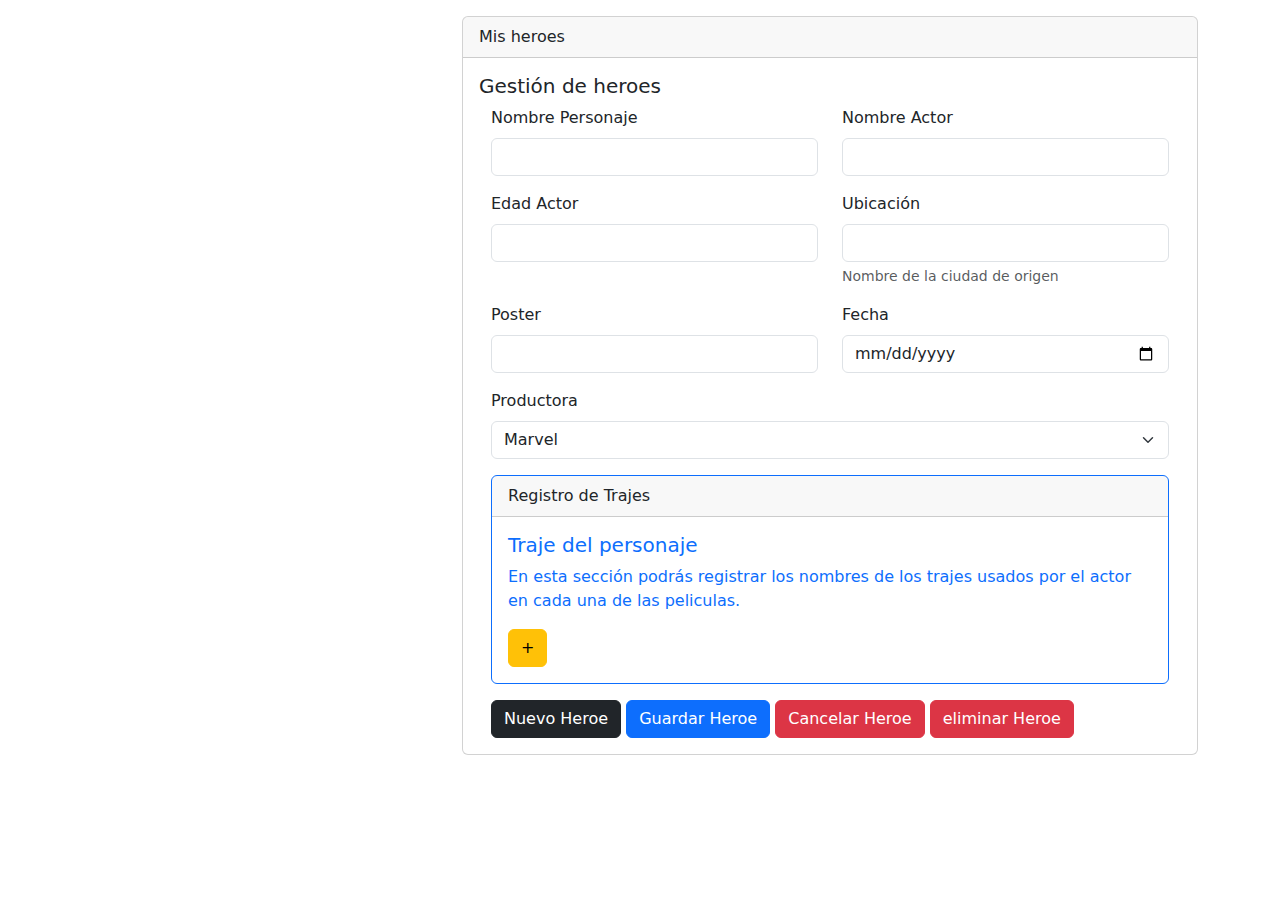
<file: day14/index.html>
<!DOCTYPE html>
<html lang="en">
<head>
    <meta charset="UTF-8">
    <meta name="viewport" content="width=device-width, initial-scale=1.0">
    <link href="https://cdn.jsdelivr.net/npm/bootstrap@5.3.3/dist/css/bootstrap.min.css" rel="stylesheet" integrity="sha384-QWTKZyjpPEjISv5WaRU9OFeRpok6YctnYmDr5pNlyT2bRjXh0JMhjY6hW+ALEwIH" crossorigin="anonymous">
    <title>Document</title>
</head>
<body>
    <div class="container">
        <div class="row justift-content-md-center mt-3">
            <div class="col">

            </div>
            <div class="col-8">
                <div class="card">
                    <div class="card-header">
                        Mis heroes
                    </div>
                    <div class="card-body">
                        <h5>
                            Gestión de heroes
                        </h5>
                        <div class="container">
                            <form id="frmDataHero" class="needs-validation" novalidate>
                                <div class="row">
                                    <div class="col">
                                        <div class="mb-3">
                                            <label for="characterName" class="form-label">Nombre Personaje</label>
                                            <input type="text" name="characterName" id="characterName" required="" class="form-control"></input>    
                                        </div>
                                    </div>
                                    <div class="col">
                                        <div class="mb-3">
                                            <label for="actorName" class="form-label">Nombre Actor</label>
                                            <input type="text" name="actorName" id="actorName" required="" class="form-control">
                                        </div>
                                    </div>
                                </div>
                                <div class="row">
                                    <div class="col">
                                        <div class="mb-3">
                                            <label for="age" class="form-label">Edad Actor</label>
                                            <input type="text" name="age" id="age" class="form-control">
                                        </div>
                                    </div>
                                    <div class="col">
                                        <div class="mb-3">
                                            <label for="cityName" class="form-label">Ubicación</label>
                                            <input type="text" name="cityName" id="cityName" class="form-control"></input>
                                            <div id="cityNameAux" class="form-text">
                                                Nombre de la ciudad de origen
                                            </div>
                                        </div>
                                    </div>
                                </div>
                                <div class="row">
                                    <div class="col">
                                        <div class="mb-3">
                                            <label for="poster" class="form-label">Poster</label>
                                            <input type="text" name="poster" id="poster" class="form-control">
                                        </div>
                                    </div>
                                    <div class="col">
                                        <div class="mb-3">
                                            <label for="dateAppears" class="form-label">Fecha</label>
                                            <input type="date" name="dateAppears" id="dateAppears" class="form-control">
                                        </div>
                                    </div>
                                </div>
                                <div class="row">
                                    <div class="col">
                                        <div class="mb-3">
                                            <label for="producer" class="form-label">Productora</label>
                                            <select name="producer" id="producer" class="form-select">
                                                <option value="Marvel">Marvel</option>
                                                <option value="DC">DComics</option>
                                            </select>
                                        </div>
                                    </div>
                                </div>
                                <div class="row" id="grpSuites">
                                    <div class="col">
                                        <div class="card border-primary mb-3" style="max-width: 100%;">
                                        <div class="card-header">
                                            Registro de Trajes
                                        </div>
                                        <div class="card-body text-primary">
                                            <h5 class="card-title">Traje del personaje</h5>
                                            <p>En esta sección podrás registrar los nombres de los trajes usados por el actor en cada 
                                                una de las peliculas.
                                            </p>
                                            <a class="btn btn-warning" href="#" id="addSuite">+</a>
                                            <div class="" style="width: 100%;">
                                                <div class="container body-detail"></div>
                                            </div>
                                        </div>
                                        </div>
                                    </div>
                                </div>
                                <button type="submit" class="btn btn-dark">Nuevo Heroe</button>
                            <button type="submit" class="btn btn-primary">Guardar Heroe</button>
                            <button type="reset" class="btn btn-danger">Cancelar Heroe</button>
                            <button type="button" class="btn btn-danger">eliminar Heroe</button>

                            </form>
                            
                        </div>
                    </div>
                </div>
            </div>
        </div>
    </div>
    
</body>
<script src="https://cdn.jsdelivr.net/npm/bootstrap@5.3.3/dist/js/bootstrap.bundle.min.js" integrity="sha384-YvpcrYf0tY3lHB60NNkmXc5s9fDVZLESaAA55NDzOxhy9GkcIdslK1eN7N6jIeHz" crossorigin="anonymous"></script>
<script src="./index.js"></script>
</html>
</file>
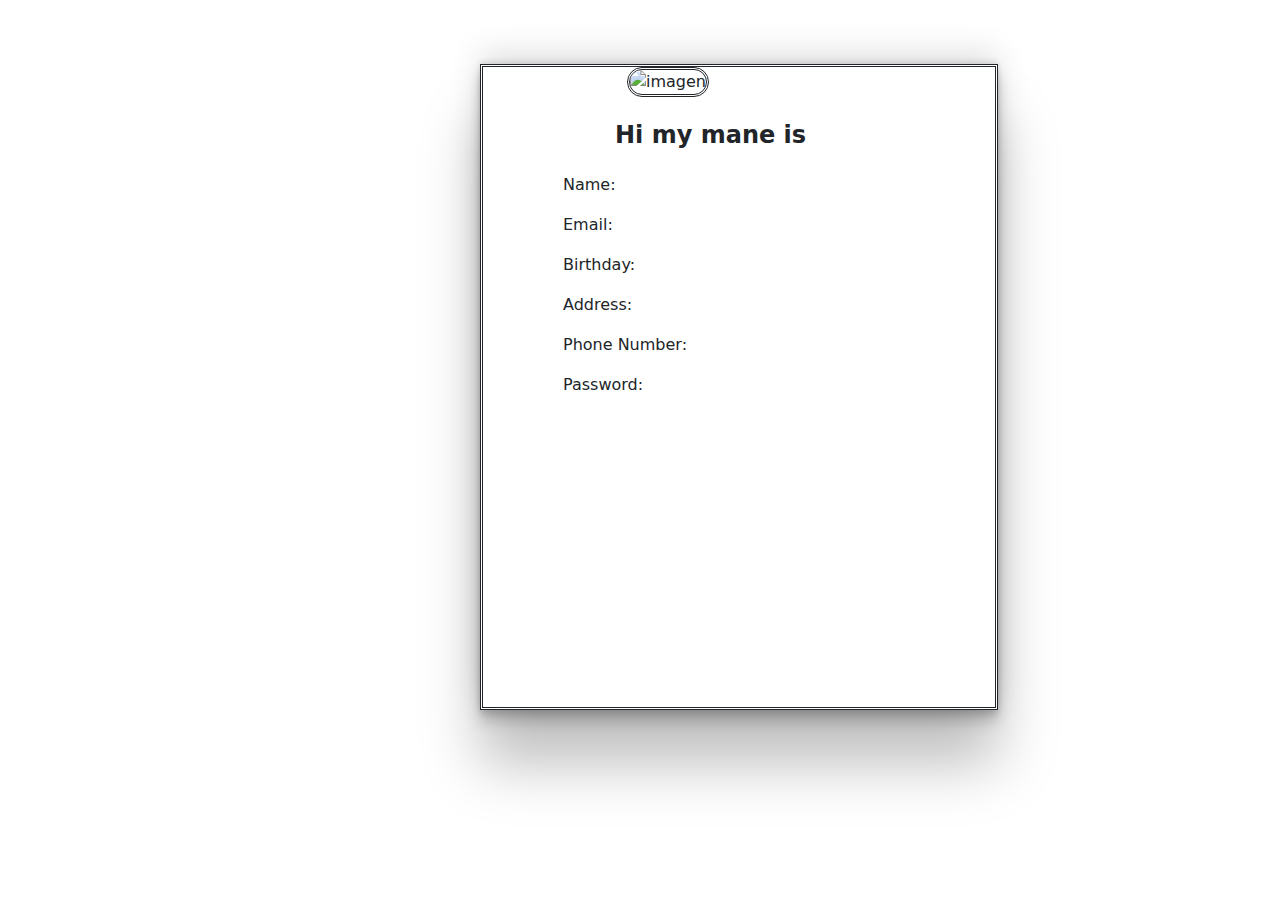
<file: day17/index.html>
<!DOCTYPE html>
<html lang="en">
<head>
    <meta charset="UTF-8">
    <meta name="viewport" content="width=device-width, initial-scale=1.0">
    <title>Random Userqiz</title>
    <link rel="stylesheet" href="./index.css">
    <link rel="stylesheet" href="https://cdn.jsdelivr.net/npm/bootstrap@5.3.3/dist/css/bootstrap.min.css">
</head>
<body>
    <random-user-card>
        
    </random-user-card>
</body>
<script src="https://cdn.jsdelivr.net/npm/bootstrap@5.3.3/dist/js/bootstrap.bundle.min.js"></script>
<script src="./script.js"></script>
</html>
</file>
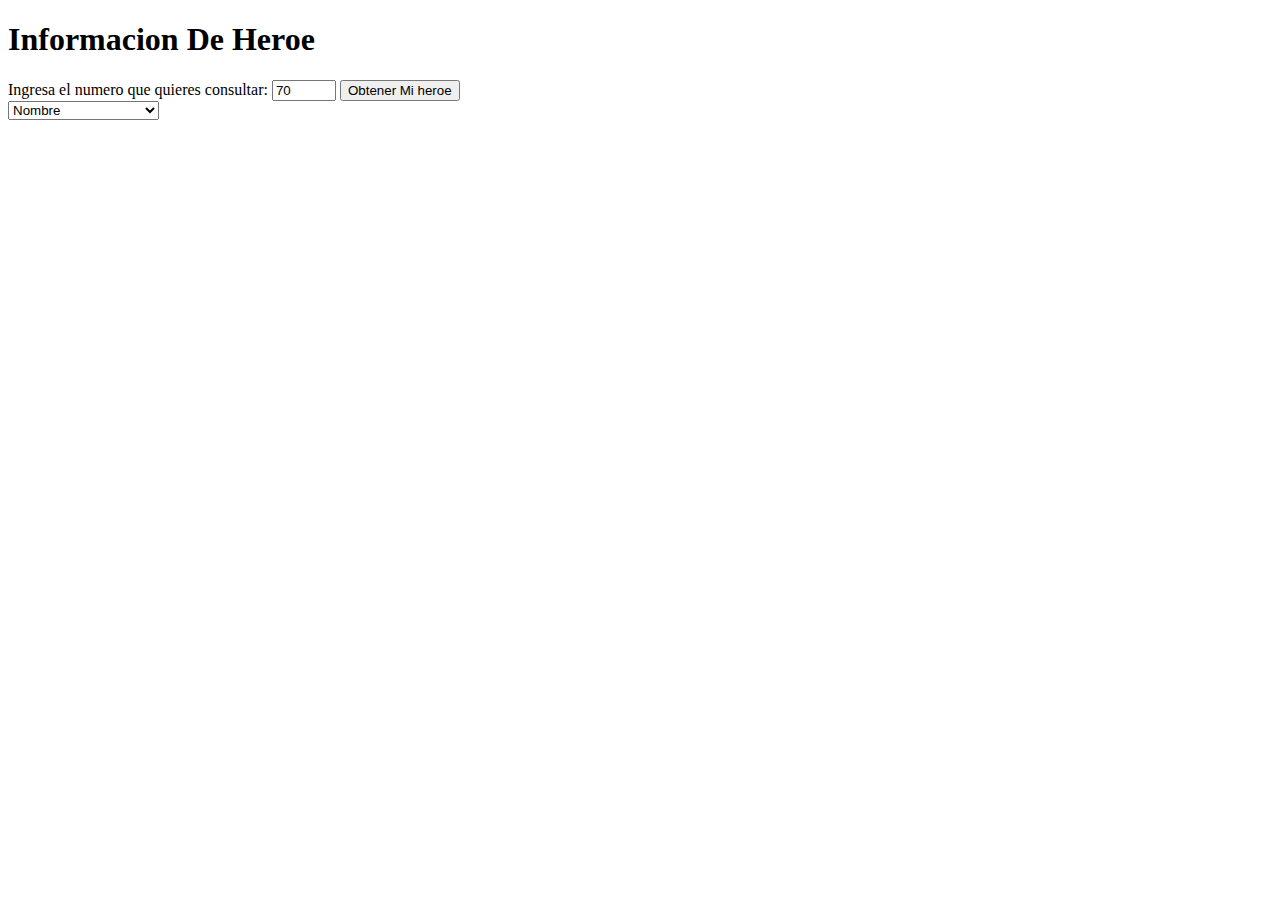
<file: day7/index.html>
<!DOCTYPE html>
<html lang="en">
<head>
    <meta charset="UTF-8">
    <meta name="viewport" content="width=device-width, initial-scale=1.0">
    <title>Document</title>
</head>
<body>
    <h1>Informacion De Heroe</h1>
    <label for="heroId">Ingresa el numero que quieres consultar:</label>
    <input type="number" id="heroId" value="70" min="1" max="731">
    <button onclick="fetchSuperHero()">Obtener Mi heroe</button>
    <div id="superHeroInfo">
        <select id="infoSelector" onchange="displaySelectedInfo()">
            <option value="name">Nombre</option>
            <option value="powerstats">Estadísticas de poder</option>
            <option value="biography">Biografía</option>
            <option value="appearance">Apariencia</option>
            <option value="work">Trabajo</option>
            <option value="connections">Conexiones</option>
            <option value="image">Imagen</option>
            <!-- Otras opciones deseadas pueden ser agregadas aquí -->
        </select>
    </div>
</body>
<script src="./app.js"></script>
</html>
</file>
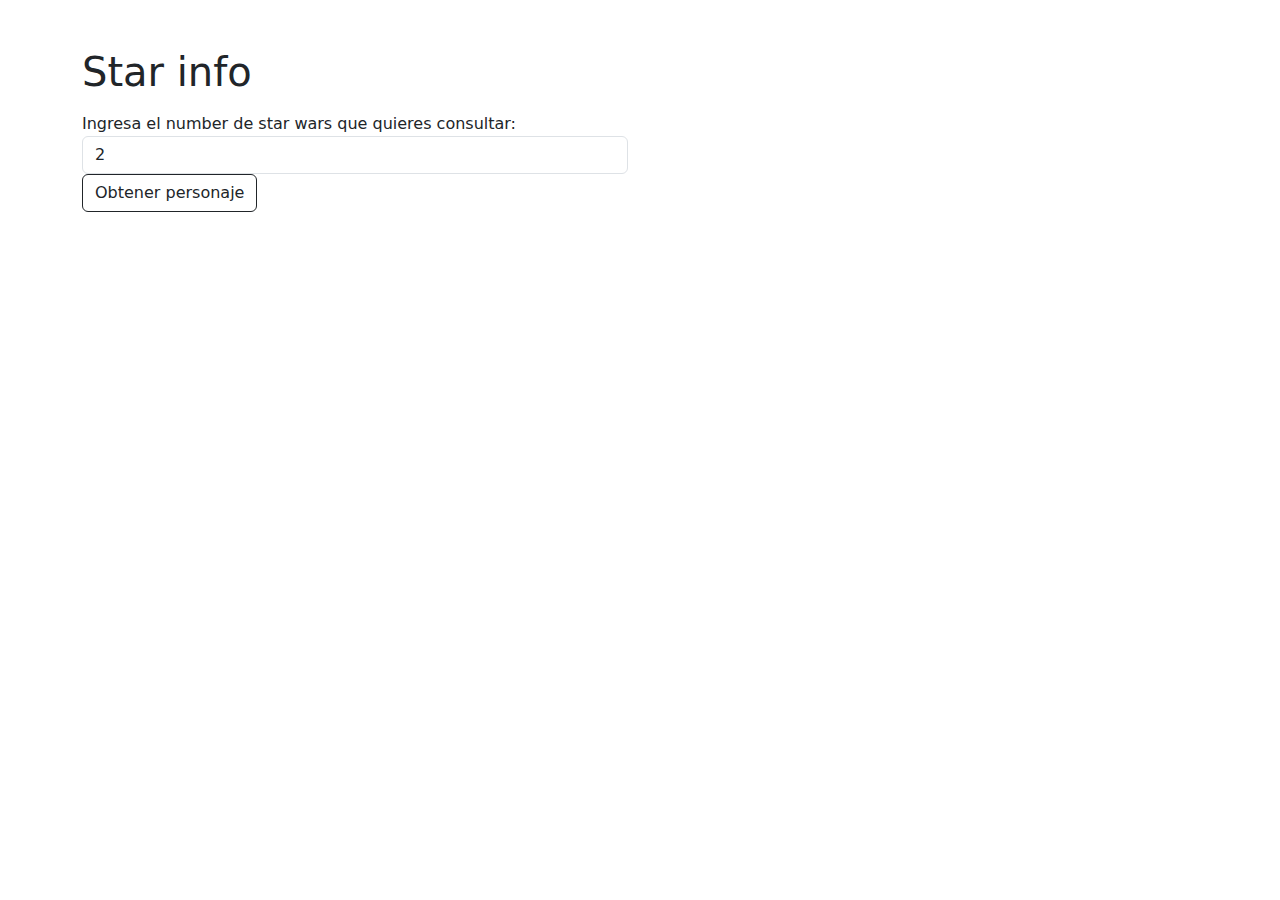
<file: day8/index1.html>
<!DOCTYPE html>
<html lang="es">
<head>
    <meta charset="UTF-8">
    <meta name="viewport" content="width=device-width, initial-scale=1.0">
    <title>Quiz sorpresa</title>
    <link href="https://cdn.jsdelivr.net/npm/bootstrap@5.3.3/dist/css/bootstrap.min.css" rel="stylesheet" integrity="sha384-QWTKZyjpPEjISv5WaRU9OFeRpok6YctnYmDr5pNlyT2bRjXh0JMhjY6hW+ALEwIH" crossorigin="anonymous">
</head>
<body>
    <div class="container">
        <h1 class="mt-5">Star info</h1>
          <div class="row mt-3">
          <div class="col-6">
            <label for="starId" class="label label-info">Ingresa el number de star wars que quieres consultar:</label>
            <input type="number" id="starId" value="2" min="1" max="88" class="form-control">
            <button onclick="fetchStarWars()" class="btn btn-outline-dark">Obtener personaje<span class="badge"></span></button>
          </div>
          </div>
        <div id="starWarInfo" class="mt-5">
        <!--Aquì se mostrarà la informaciòn solicitada.-->
        </div>
    </div>
    <script src="./script.js"></script>
</body>
</html>
</file>
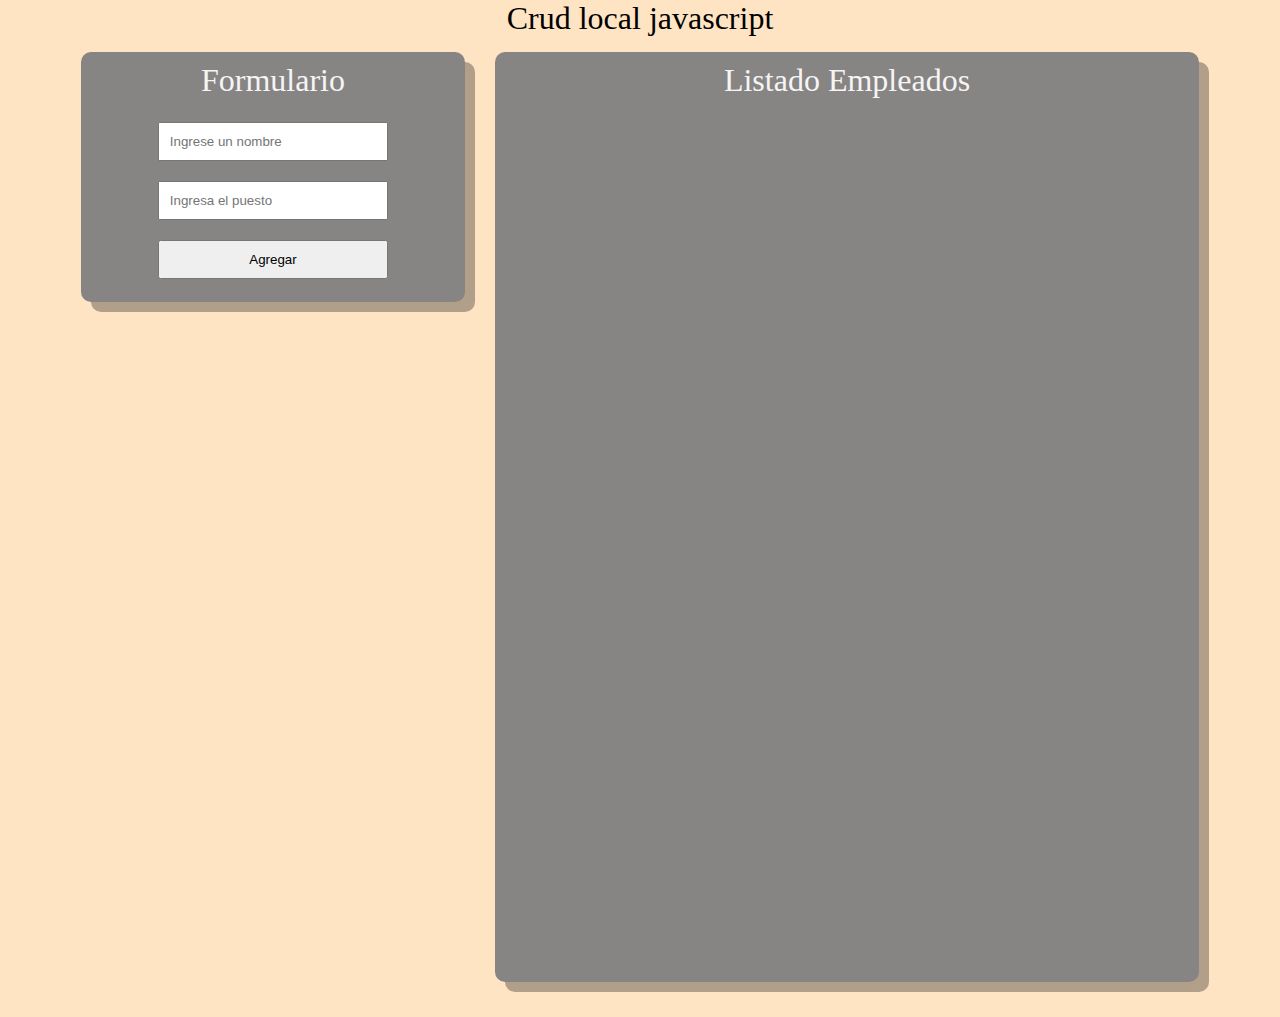
<file: day1/html/crud.html>
<!DOCTYPE html>
<html lang="en">
<head>
    <meta charset="UTF-8">
    <meta name="viewport" content="width=device-width, initial-scale=1.0">
    <title>CRUD JS</title>
    <link rel="stylesheet" href="../css/crud.css">
</head>
<body>
    
    <div class="div-titulo">
        <h1>Crud local javascript</h1>
    </div>

    <div class="contenedor">
        <div class="div-formulario">
            <h2>Formulario</h2>

            <form action="#" id="formulario">
                <input type="text" id="nombre" placeholder="Ingrese un nombre">
                <input type="text" id="puesto" placeholder="Ingresa el puesto">
                <button type="submit" id="btnAgregar">Agregar</button>
            </form>
        </div>

        <div class="div-listado">
            <h2>Listado Empleados</h2>
            <div class="div-empleados">

            </div>
        </div>
    </div>

    
</body>

<script src="../js/crud.js"></script>
</html>
</file>
<file: day17/index.css>
.card{
    justify-content: center;
    border: double;
    position: relative;
    left: 30em;
    height: 40em;
    top: 4em;
    box-shadow: rgba(0, 0, 0, 0.25) 0px 54px 55px, rgba(0, 0, 0, 0.12) 0px -12px 30px, rgba(0, 0, 0, 0.12) 0px 4px 6px, rgba(0, 0, 0, 0.17) 0px 12px 13px, rgba(0, 0, 0, 0.09) 0px -3px 5px;
}

img{
    position: relative;
    left: 9em;
    width: 200px;
    border-radius: 9em;
    border: double;

}

h2{
    padding-left: 5.5em;
}

p{
    padding-left: 5em;
}
/*hfdghsdgf*/
</file>
<file: day1/css/crud.css>
*{
    margin: 0;
    padding: 0;
    box-sizing: border-box;
}

body{
    background-color: bisque;
}

.div-titulo{
    width: 100%;
    height: 100%;
    display: flex;
    justify-content: center;
    align-items: center;  
}

.div-titulo h1{
    font-weight: 300;
}

.contenedor{
    width: 100%;
    height: calc(120vh - 100px);
    display: flex;
    justify-content: center;
}

.contenedor .div-formulario{
    width: 30%;
    height: 250px;
    margin: 15px 15px;
    background-color: rgb(135, 132, 132);
    display: flex;
    flex-direction: column;
    justify-content: center;
    align-items: center;
    border-radius: 10px;
    box-shadow: 10px 10px rgba(0, 0, 0, 0.3);
}

.contenedor .div-formulario h2{
    margin-top: 10px;
    font-weight: 300;
    font-size: 2em;
    color: whitesmoke;
}

.contenedor .div-formulario form{
    width: 100%;
    height: 100%;
    display: flex;
    flex-direction: column;
    justify-content: center;
    align-items: center;
}

.contenedor .div-formulario form input,
.contenedor .div-formulario form button{
    width: 60%;
    padding: 10px 10px;
    margin: 10px 10px;
}

/**********Estilo listado**********/

.contenedor .div-listado{
    width: 55%;
    height: calc(100% - 50px);
    margin: 15px 15px;
    background-color: rgb(135, 132, 132);
    display: flex;
    flex-direction: column;
    align-items: center;
    border-radius: 10px;
    box-shadow: 10px 10px rgba(0, 0, 0, 0.3);
}

.contenedor .div-listado h2{
    margin-top: 10px;
    font-weight: 300;
    font-size: 2em;
    color: whitesmoke;
}

.contenedor .div-listado .div-empleados{
    width: 100%;
    height: 100%;
    display: flex;
    flex-direction: column;
    align-items: center;
    margin: 15px;
    padding: 0 30px;
}

.contenedor .div-listado .div-empleados p{
    margin: 10px 0;
    font-size: 1em;
    color: #ddd;
}

hr{
    width: 100%;
    height: 1px;
}

.btn{
    padding: 5px 10px;
    border: none;
    margin: 0 5px;
    color: white;
    border-radius: 50px;
}

.btn-editar{
    background-color: green;
}

.btn-eliminar{
    background-color: red;
}
</file>
